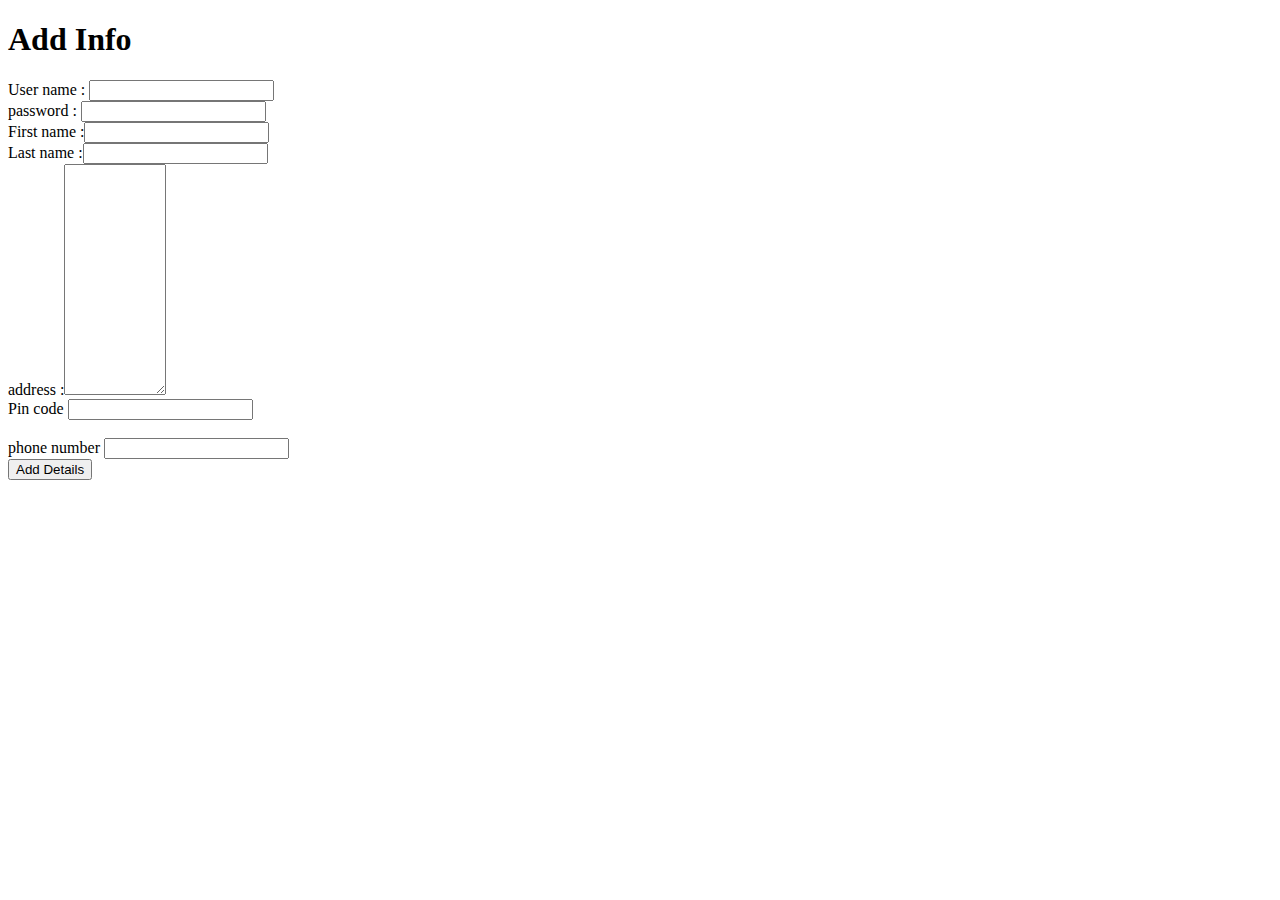
<file: Sample/WebContent/index.html>
<!DOCTYPE html>
<html>
<head>
<meta charset="ISO-8859-1">
<title>Insert title here</title>
</head>
<body>
<h1>Add Info</h1>
<form action="add.jsp" method="post">
User name : <input type="text" name="username" /><br />
password : <input type="password" name="password" /><br />
First name :<input type="text" name="firstname" /><br />
Last name :<input type="text" name="lastname" /><br />
address :<textarea cols="10" rows="15" name="address">
</textarea><br />
Pin code <input type="text" name="pincode" /><br /> <br />
phone number <input type="text" name="phonenumber" /><br />
<input type="submit" value="Add Details" /><br />
</form>
</body>
</html>
</file>
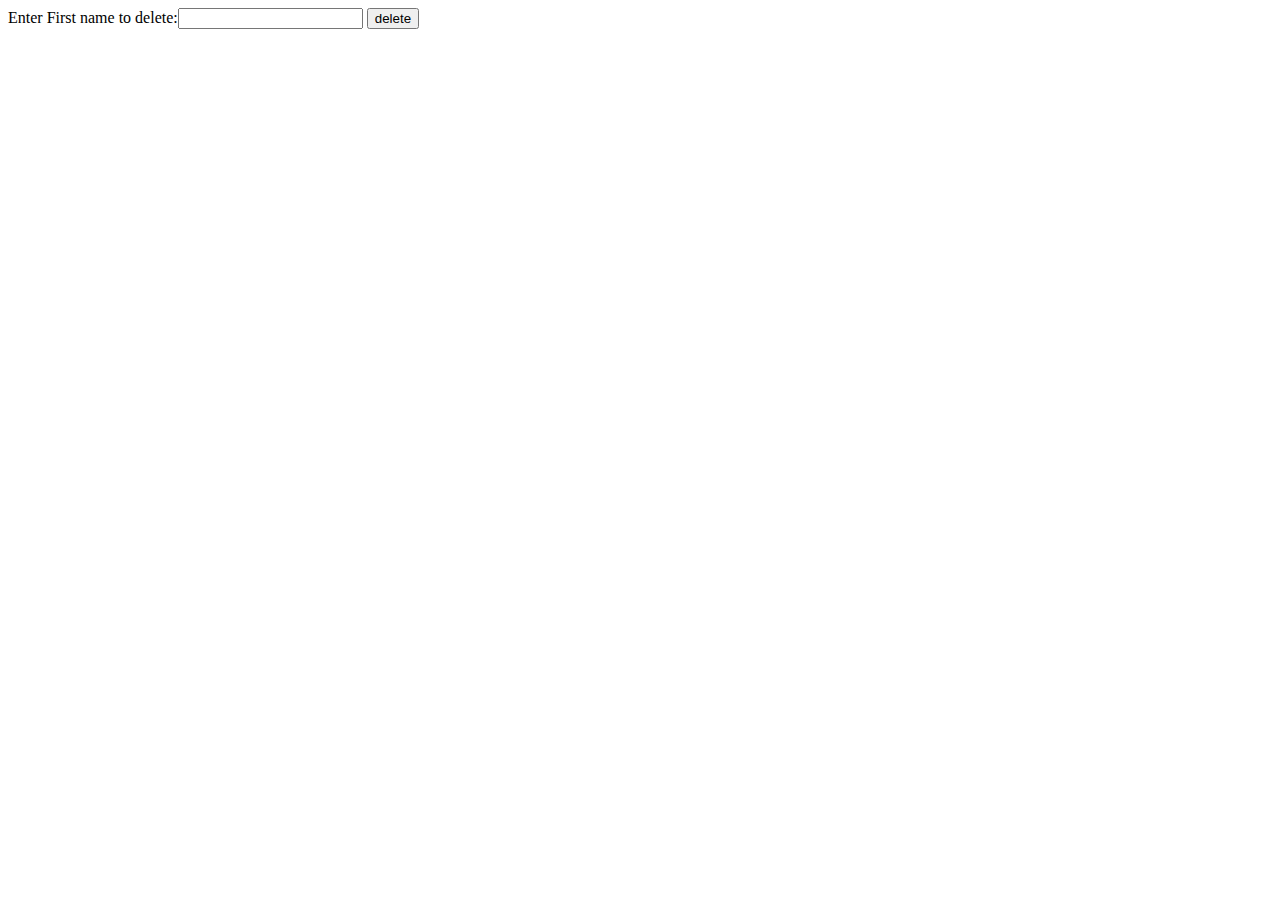
<file: Sample/WebContent/delete.html>
<!DOCTYPE html>
<html>
<head>
<meta charset="ISO-8859-1">
<title>Insert title here</title>
</head>
<body>
<form action="delete.jsp" method="post" >
Enter First name to delete:<input type="text" name="username" />
<input type="submit" value="delete" />
</form>
</body>
</html>
</file>
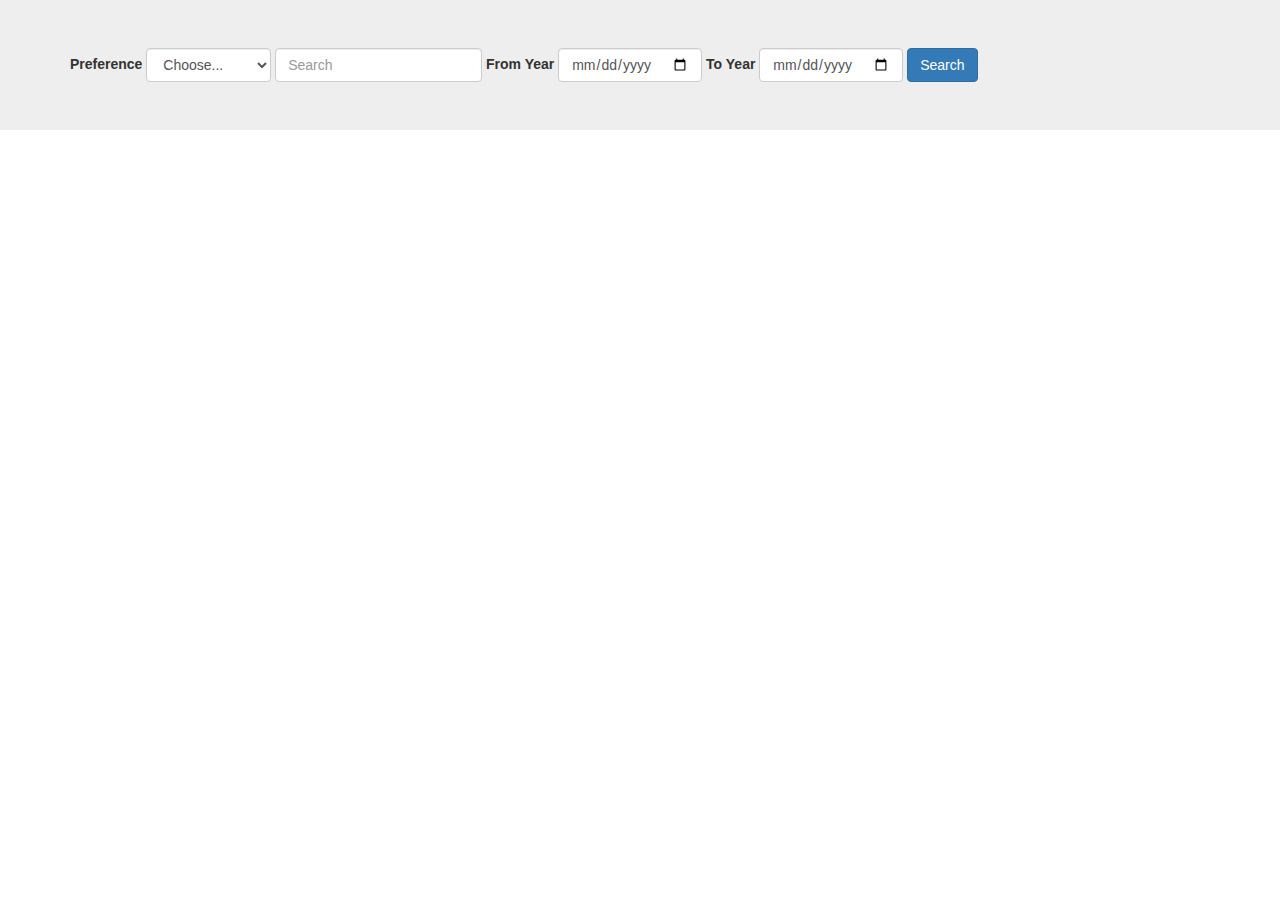
<file: Sample/WebContent/WEB-INF/homePage.html>
<!DOCTYPE html>
<html>
	<head>
		<meta charset="ISO-8859-1">
		<title>Home Page</title>
		<link rel="stylesheet" href="https://maxcdn.bootstrapcdn.com/bootstrap/3.3.7/css/bootstrap.min.css">
		<link rel="stylesheet" href="https://maxcdn.bootstrapcdn.com/font-awesome/4.7.0/css/font-awesome.min.css">
		<link rel="stylesheet" type="text/css" href="">
	</head>
	<body>
		<div class="jumbotron">
		<div class="container">		
			<form class="form-inline" action="show.jsp" method="GET">
				<label class="mr-sm-2" for="inlineFormCustomSelect">Preference</label>
					  <select class="form-control custom-select mb-2 mr-sm-2 mb-sm-0" id="inlineFormCustomSelect">
					    <option selected>Choose...</option>
					    <option value="1">First Name</option>
					    <option value="2">Last Name</option>
					    <option value="3">Cited By</option>
					    <option value="4">Book Name</option>
					    <option value="5">Paper Name</option>
					  </select>
					  <input type="text" class="form-control" name="searchfield" placeholder="Search">
				  <div class="form-group">
					    <label for="Fromyear">From Year</label>
					    <input type="date" class="form-control" id="Fromyear" placeholder="From Year">
				  </div>
				  <div class="form-group">
					    <label for="Toyear">To Year</label>
					    <input type="date" class="form-control" id="Toyear" placeholder="To Year">
				  </div>
				  <button type="submit" class="btn btn-primary">Search</button>
			</form>
		</div>
	</div>
	</body>
</html>
</file>
